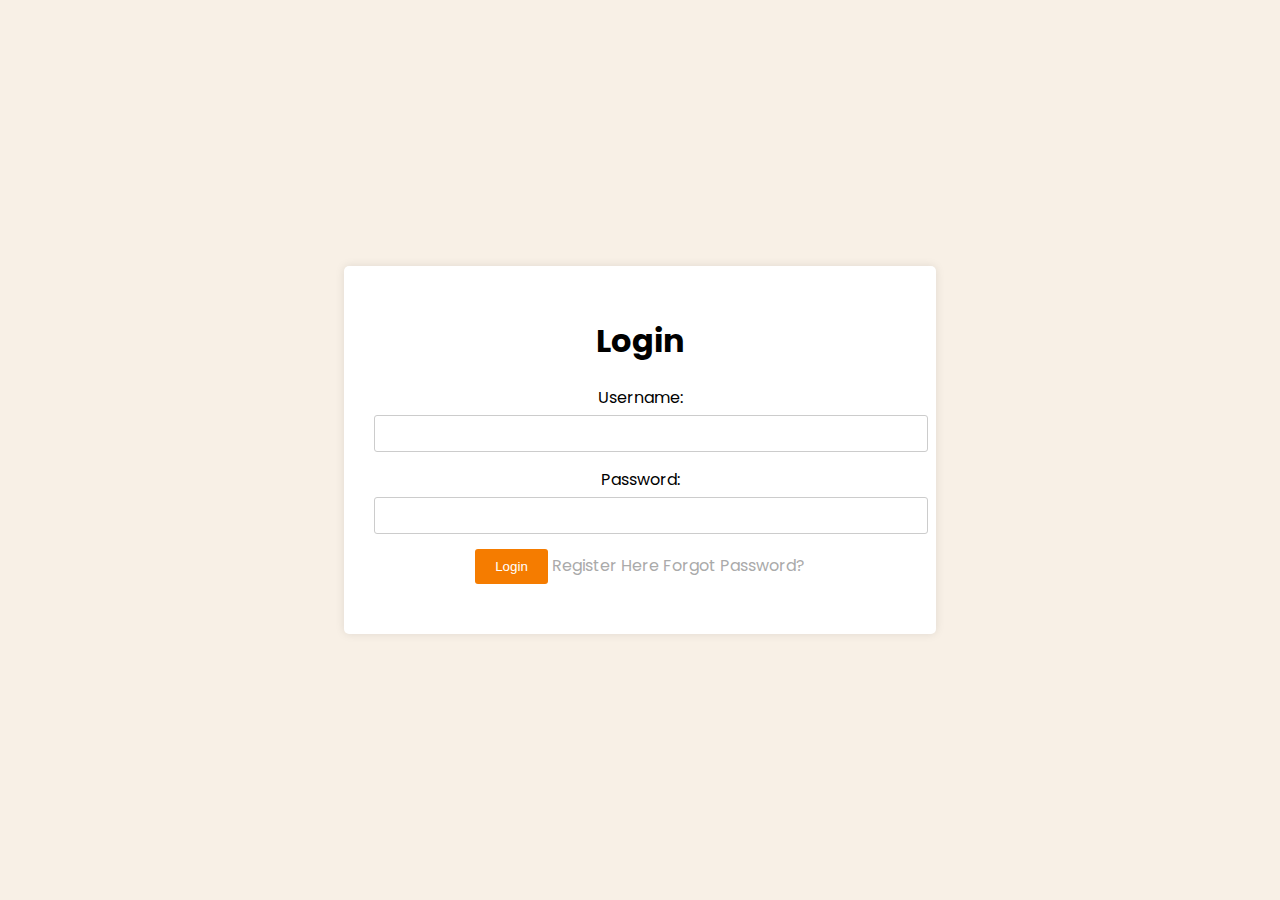
<file: page/login.html>
<!DOCTYPE html>
<html lang="en">

<head>
  <meta charset="UTF-8">
  <meta name="viewport" content="width=device-width, initial-scale=1.0">
  <title>Login</title>
  <link rel="stylesheet" href="../assets/style/style.css">
  <link href="https://fonts.googleapis.com/css2?family=Poppins:wght@300;400;500;600;700&display=swap" rel="stylesheet">
</head>

<body>
  <div class="container">
    <h1>Login</h1>
    <form action="#" class="login-form">
      <label for="username">Username:</label>
      <input type="text" id="username" name="username" required>
      <label for="password">Password:</label>
      <input type="password" id="password" name="password" required>
      <button type="submit">Login</button>
      <a href="register.html">Register Here</a> <a href="#">Forgot Password?</a>
    </form>
  </div>
</body>

</html>
</file>
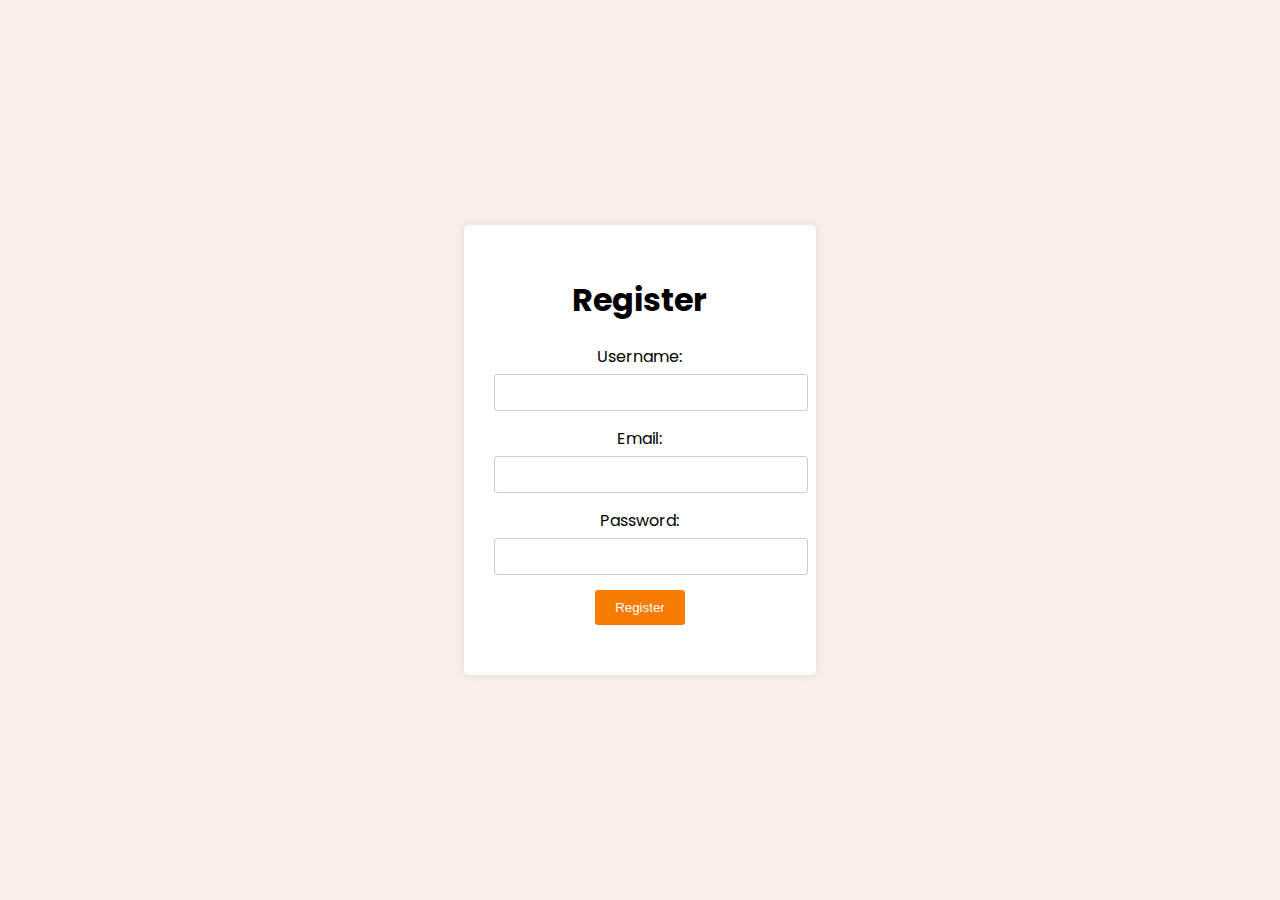
<file: page/register.html>
<!DOCTYPE html>
<html lang="en">

<head>
  <meta charset="UTF-8">
  <meta name="viewport" content="width=device-width, initial-scale=1.0">
  <title>Register</title>
  <link rel="stylesheet" href="../assets/style/style.css">
  <link href="https://fonts.googleapis.com/css2?family=Poppins:wght@300;400;500;600;700&display=swap" rel="stylesheet">
  <link rel="icon" type="image/x-icon" href="assets/image/hero.svg">
</head>

<body>
  <div class="container">
    <h1>Register</h1>
    <form action="#" class="register-form">
      <label for="reg-username">Username:</label>
      <input type="text" id="reg-username" name="username" required>
      <label for="reg-email">Email:</label>
      <input type="email" id="reg-email" name="email" required>
      <label for="reg-password">Password:</label>
      <input type="password" id="reg-password" name="password" required>
      <button type="submit">Register</button>
    </form>
  </div>
</body>

</html>
</file>
<file: assets/style/style.css>
body {
  font-family: 'Poppins', sans-serif;
  margin: 0;
  display: flex;
  justify-content: center;
  align-items: center;
  min-height: 100vh;
  background-color: #f8f0e6; /* Light orange */
}

.container {
  background-color: #fff; /* Cream */
  padding: 30px;
  border-radius: 5px;
  box-shadow: 0 0 10px rgba(0, 0, 0, 0.1);
  text-align: center;
}

h1 {
  margin-bottom: 20px;
}

.form-wrapper {
  display: flex;
}

.nav {
  list-style: none;
  padding: 0;
  margin: 0;
}

.nav li {
  display: inline-block;
  margin-right: 15px;
  padding: 10px 15px;
  border-radius: 5px;
  cursor: pointer;
}

.nav li.active {
  background-color: #e0d6ce; /* Lighter cream */
}

.form-content {
  width: 100%;
  padding: 20px;
}

.form-content form {
  display: none;
}

.form-content form.active {
  display: block;
}

.login-form,
.register-form {
  margin-bottom: 20px;
}

label {
  display: block;
  margin-bottom: 5px;
}

input[type="text"],
input[type="email"],
input[type="password"] {
  width: 100%;
  padding: 10px;
  border: 1px solid #ccc;
  border-radius: 3px;
  margin-bottom: 15px;
}

button[type="submit"] {
  background-color: #f57c00; /* Light orange */
  color: white;
  padding: 10px 20px;
  border: none;
  border-radius: 3px;
  cursor: pointer;
}

button[type="submit"]:hover {
  background-color: #e86c00; /* A shade darker orange on hover */
}

a {
  color: #aaa;
  text-decoration: none;
}

a:hover {
  color: #333;
}
</file>
